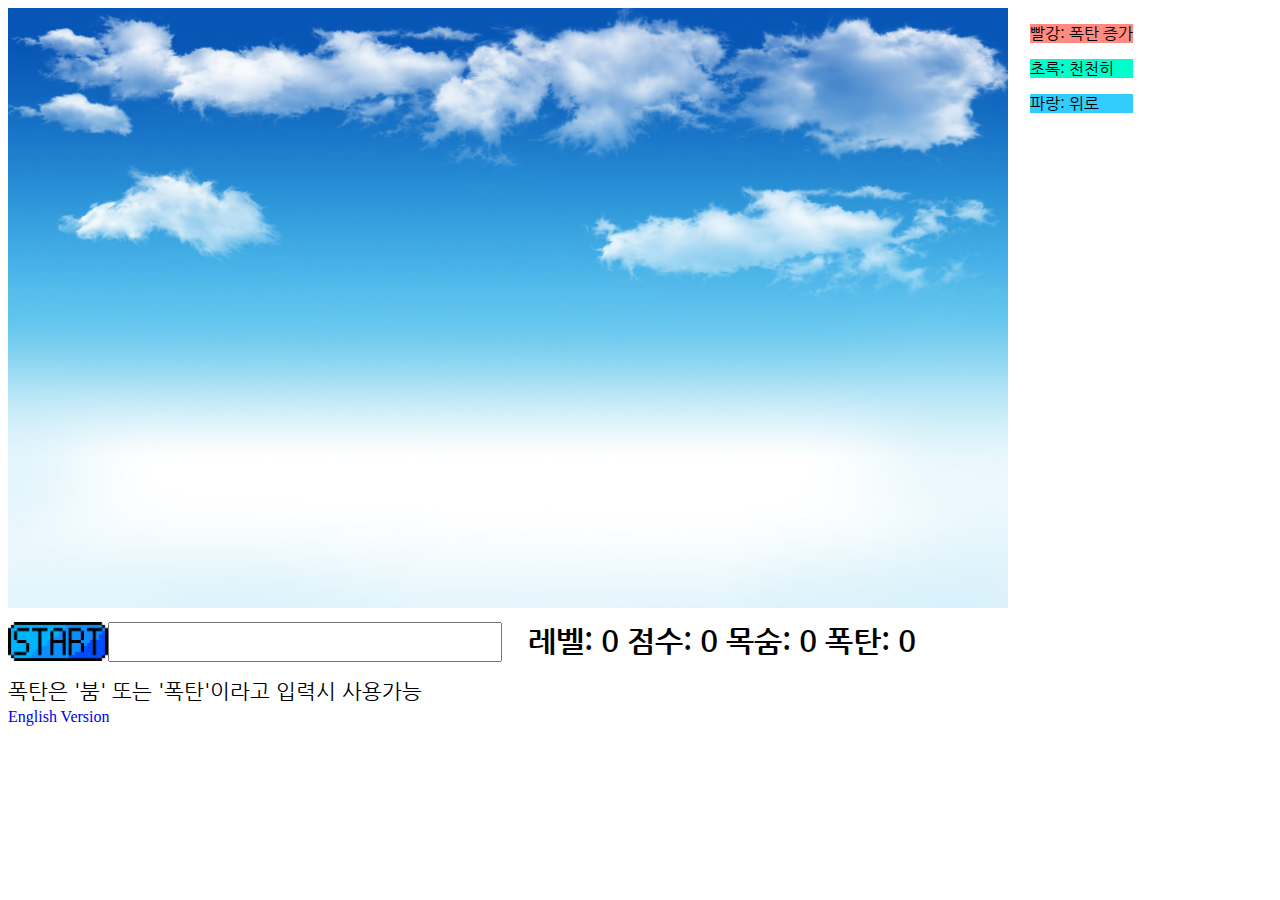
<file: index.html>
<!DOCTYPE html>
<html>
	<head>
		<link rel="stylesheet" href="./style/stylesheet.css">
		<title>베네치아</title>
	


	</head>

	<body>
		<div id="main"><img id="bg" src="./image/background.jpg"/>
			<div id="description">
				<p id="red">빨강: 폭탄 증가</p>
				<p id="green">초록: 천천히 </p>
				<p id="blue">파랑: 위로 </p>
			</div>
		</div>

		<div id="menu" class="ui">
			
			<div class="ui">
			<a href=#><img id="start" src="./image/start.png" onclick="initGame()" style="width: 100px; height:auto"/></a>
			</div>
			<div class="ui">
			<input id="userInput" class="ui" type="text" onkeypress="checkAnswer(event)">
			</div>
			<p id="info" class="ui">레벨: <span id="level">0</span>
			   점수: <span id="score">0</span>
			   목숨: <span id="life">0</span>
			   폭탄: <span id="bomb">0</span>
			</p>
			<p id="desc">폭탄은 '붐' 또는 '폭탄'이라고 입력시 사용가능</p>
			<a id="toOther" href="./english.html">English Version</a>
		</div>
		
		 <script type="text/javascript" src="./js/wordlist.js"></script>
		 <script type="text/javascript" src="./js/venezia.js"></script>
		
	
	</body>
</html>
</file>
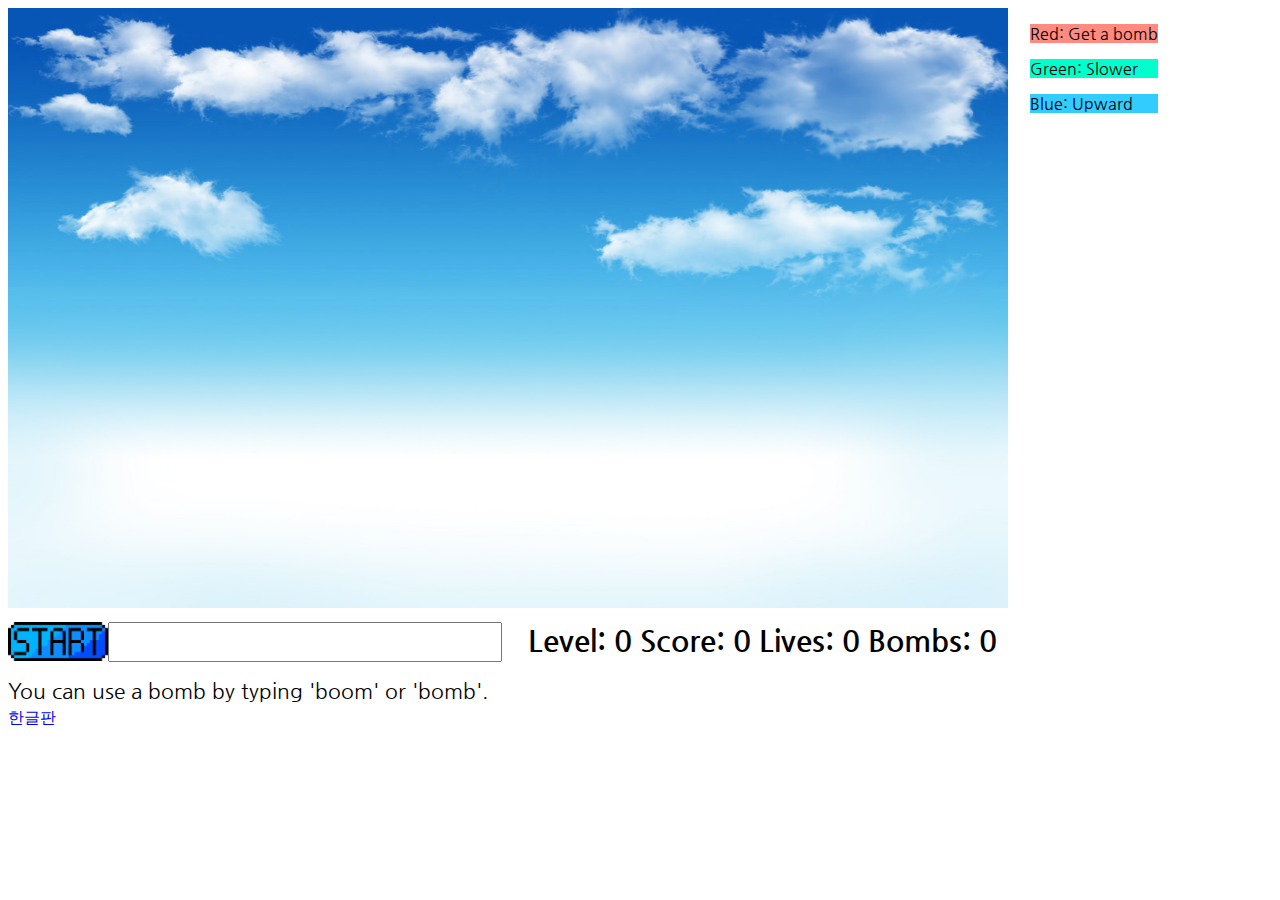
<file: english.html>
<!DOCTYPE html>
<html>
	<head>
		<link rel="stylesheet" href="./style/stylesheet.css">
		<title>Venezia</title>
	


	</head>

	<body>
		<div id="main"><img id="bg" src="./image/background.jpg"/>
			<div id="description">
				<p id="red">Red: Get a bomb</p>
				<p id="green">Green: Slower </p>
				<p id="blue">Blue: Upward </p>
			</div>
		</div>
		<div id="menu">
			
			<div class="ui">
			<a href=#><img id="start" src="./image/start.png" onclick="initGame()" style="width: 100px; height:auto"/></a>
			</div>
			<div class="ui">
			<input id="userInput" type="text" onkeypress="checkAnswer(event)">
			</div>
			<p id="info">Level: <span id="level">0</span>
			   Score: <span id="score">0</span>
			   Lives: <span id="life">0</span>
			   Bombs: <span id="bomb">0</span>
			</p>
			<p id="desc">You can use a bomb by typing 'boom' or 'bomb'.</p>
			<a id="toOther" href="./index.html">한글판</a>
		</div>
		
		 <script type="text/javascript" src="./js/wordlist_eng.js"></script>
		 <script type="text/javascript" src="./js/venezia.js"></script>
		
	
	</body>
</html>
</file>
<file: style/stylesheet.css>
@font-face{
	font-family:'Nanum Gothic bold'; src:url('../font/NanumGothicBold.woff')
}
@font-face{
	font-family:'Nanum Gothic'; src:url('../font/NanumGothic.woff')
}
#bg {

	height:600px;
	width: 1000px;
	//display:block;
	position:absolute;
	z-index: -1;
}

#menu {
	top: 600px;
	width: 1000px;
	clear:both;
	display:block;
	position:relative;
	z-index: 10;
	//background-color:#abcdef;
}

.word {
	font-family:'Nanum Gothic';
	background-color:#eeeeff;
	font-size:1.3em;
	position: absolute;
	z-index: 1;
}

#gameover {
	//background-color:#ccccff;
	font-size:40px;
	position: absolute;
	z-index: 1;

}

#start {
	//padding-top:15px;
	height:30px;
	width: auto;
	position:absolute;
}

#userInput {
	
	font-size:30px;
	//margin-bottom:10px;
	left:100px;
	position:absolute;
}

.ui {
	display:inline-block;
	//background-color:#abcdef;
}
#info {
	top:-15px;
	left:520px;
	position:absolute;
	display:inline;
	font-size:30px;
	font-family:'Nanum Gothic bold';
}

#desc{
	top:50px;
	font-family:'Nanum Gothic';
	font-size:1.3em;
	position:absolute;
	display:block;

}
#toOther{
	top:100px;
	display:block;
	position:absolute;
	text-decoration:none;
}

#description {
	display:inline-block;
	position:absolute;
	left:1030px;
	
}
p {
	font-family:'Nanum Gothic';

}

#red{
	background-color:#ff8a80;
}
#green{
	background-color:#00ffcc;
}
#blue{
	background-color:#33ccff;
}
</file>
